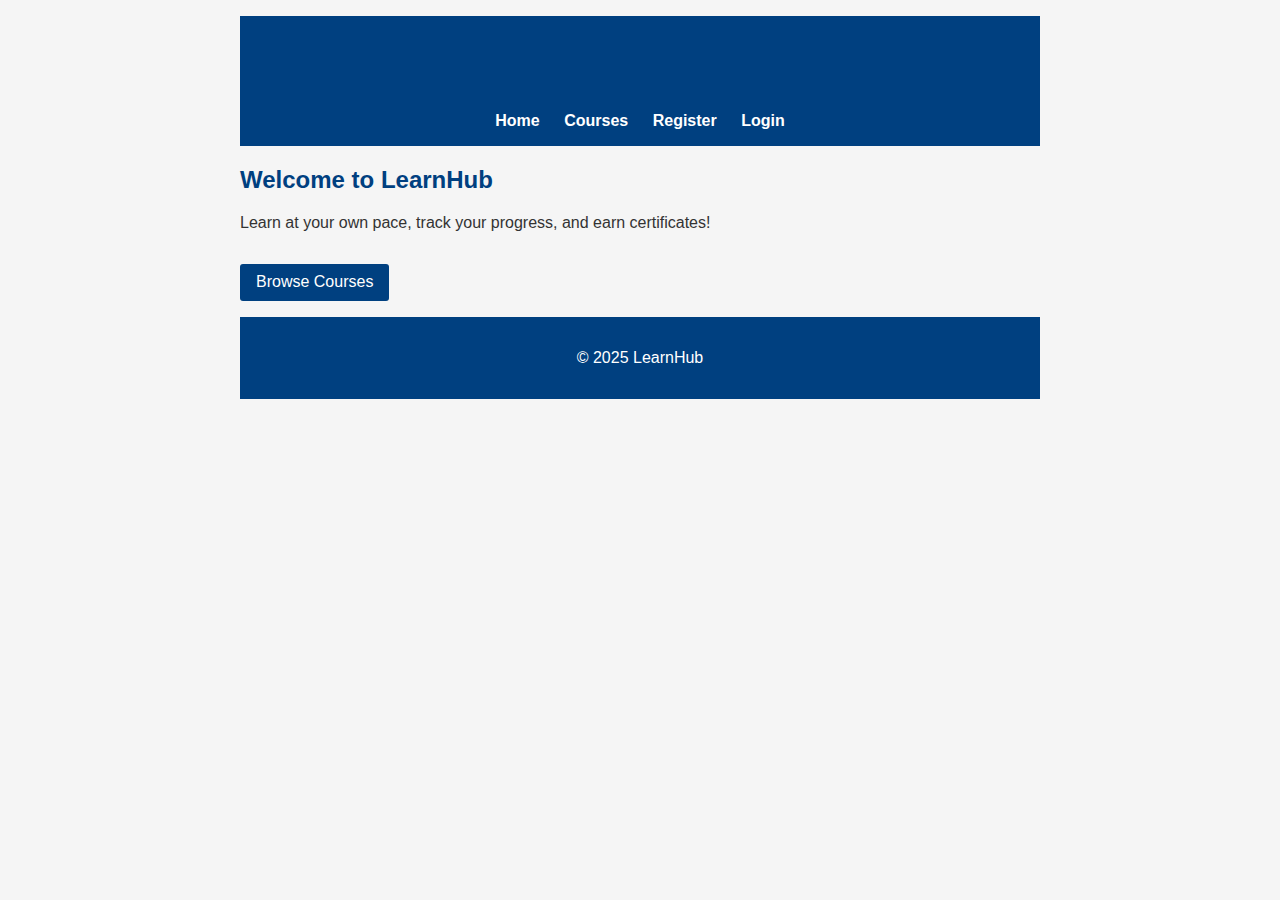
<file: index.html>
<!DOCTYPE html>
<html lang="en">
<head>
  <meta charset="UTF-8" />
  <meta name="viewport" content="width=device-width, initial-scale=1" />
  <title>LearnHub - Home</title>
  <link rel="stylesheet" href="styles.css" />
</head>
<body>
  <header>
    <h1>LearnHub: Your Center for Skill Enhancement</h1>
    <nav>
      <a href="index.html">Home</a>
      <a href="courses.html">Courses</a>
      <a href="register.html">Register</a>
      <a href="login.html">Login</a>
    </nav>
  </header>

  <main>
    <section>
      <h2>Welcome to LearnHub</h2>
      <p>Learn at your own pace, track your progress, and earn certificates!</p>
      <p><a href="courses.html" class="btn">Browse Courses</a></p>
    </section>
  </main>

  <footer>
    <p>&copy; 2025 LearnHub</p>
  </footer>
</body>
</html>
</file>
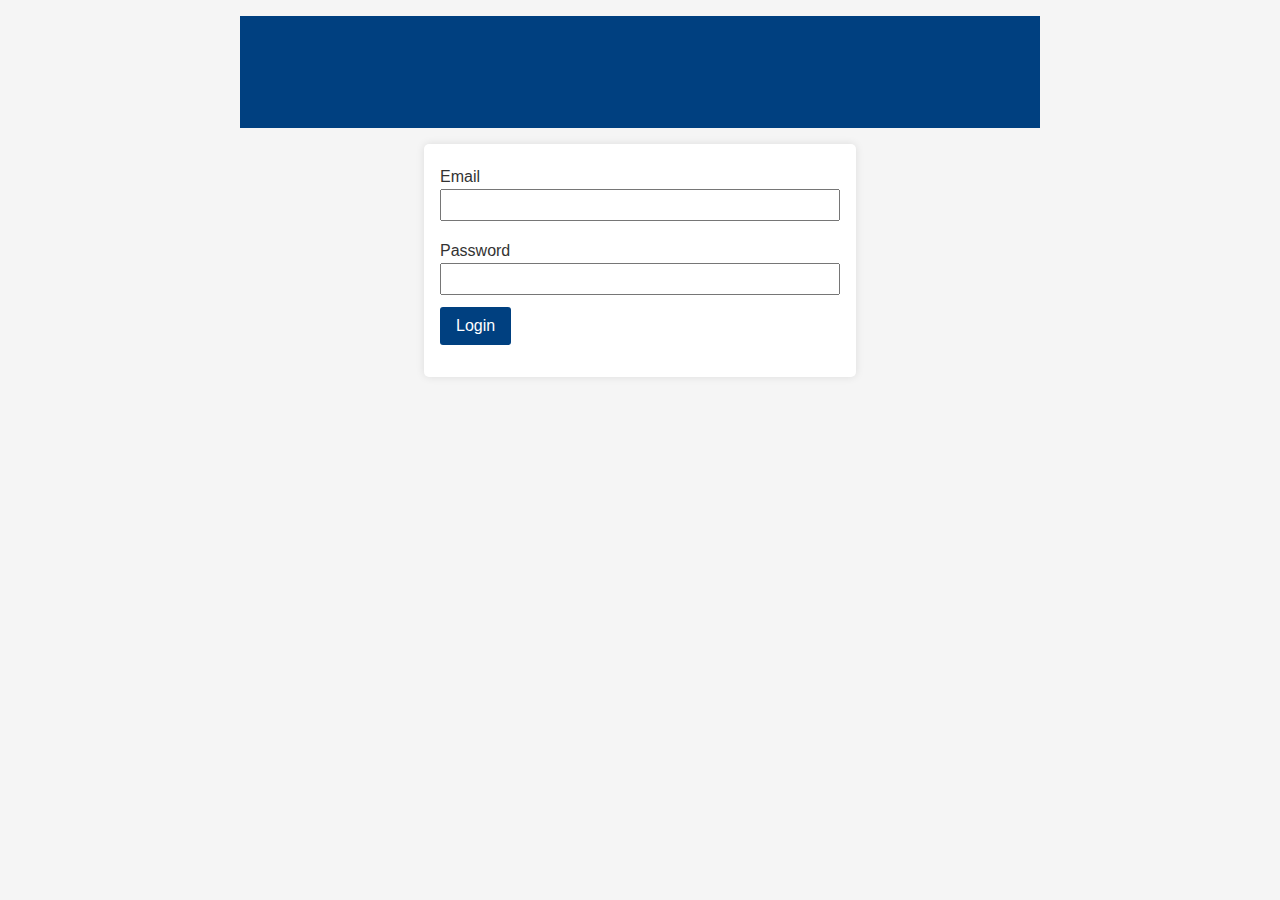
<file: certificate.html>
<!DOCTYPE html>
<html>
<head>
  <title>Certificate</title>
  <link rel="stylesheet" href="styles.css" />
  <script src="script.js" defer></script>
</head>
<body>
  <div class="certificate">
    <h1>Certificate of Completion</h1>
    <p>This certifies that <strong id="certUser"></strong></p>
    <p>has completed the course:</p>
    <h2 id="certCourseName"></h2>
    <p>Date: <span id="certDate"></span></p>
  </div>
</body>
</html>
</file>
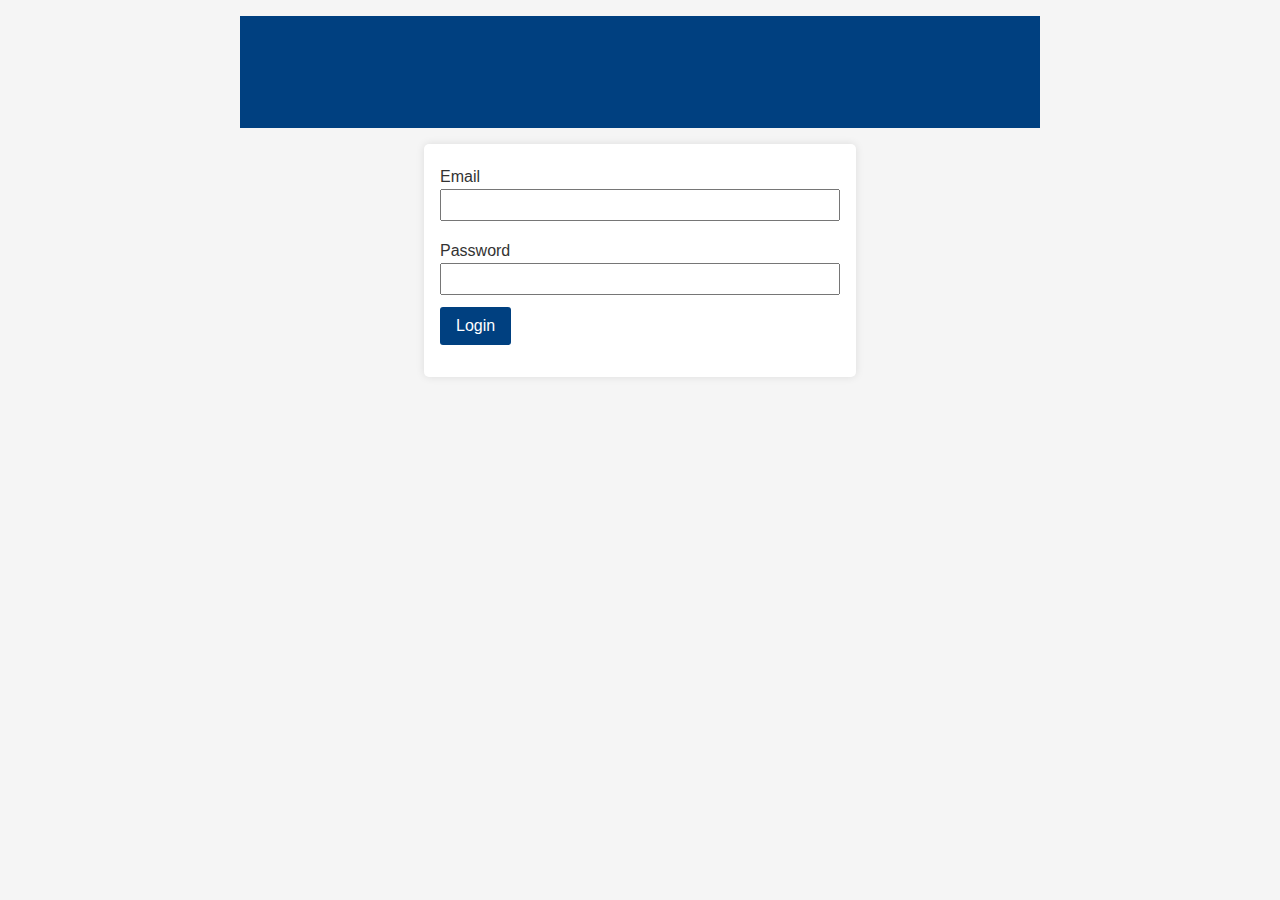
<file: course-details.html>
<!DOCTYPE html>
<html>
<head>
  <title>Course Details</title>
  <link rel="stylesheet" href="styles.css" />
  <script src="script.js" defer></script>
</head>
<body>
  <header><h1 id="courseTitle">Course</h1></header>
  <main>
    <ul id="modulesList"></ul>
    <button id="completeCourseBtn">Mark as Complete</button>
    <p id="completionMessage"></p>
    <a id="certificateLink" class="btn" style="display:none;">View Certificate</a>
  </main>
</body>
</html>
</file>
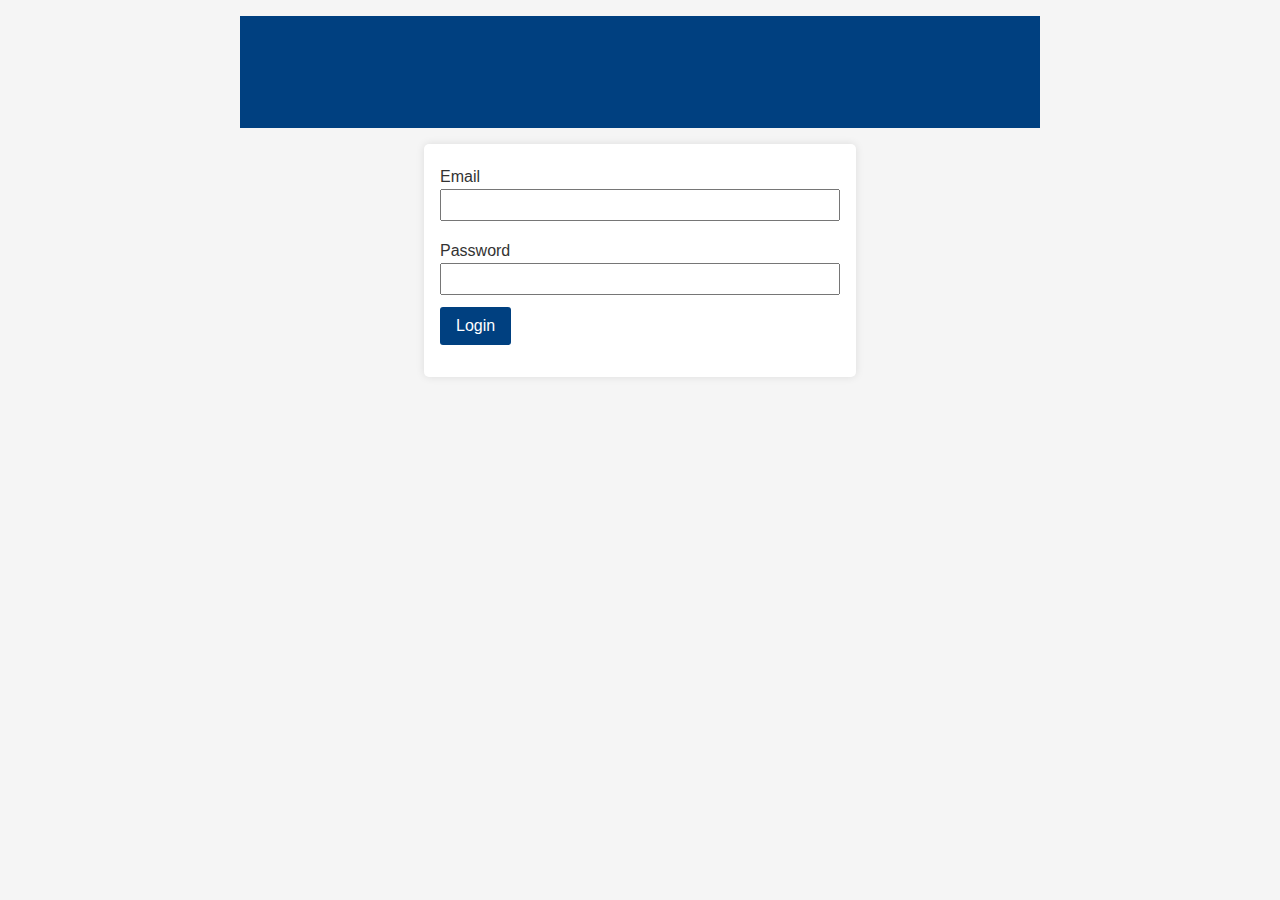
<file: courses.html>
<!DOCTYPE html>
<html>
<head>
  <title>Courses</title>
  <link rel="stylesheet" href="styles.css" />
  <script src="script.js" defer></script>
</head>
<body>
  <header><h1>Courses</h1></header>
  <main id="courseList"></main>
</body>
</html>
</file>
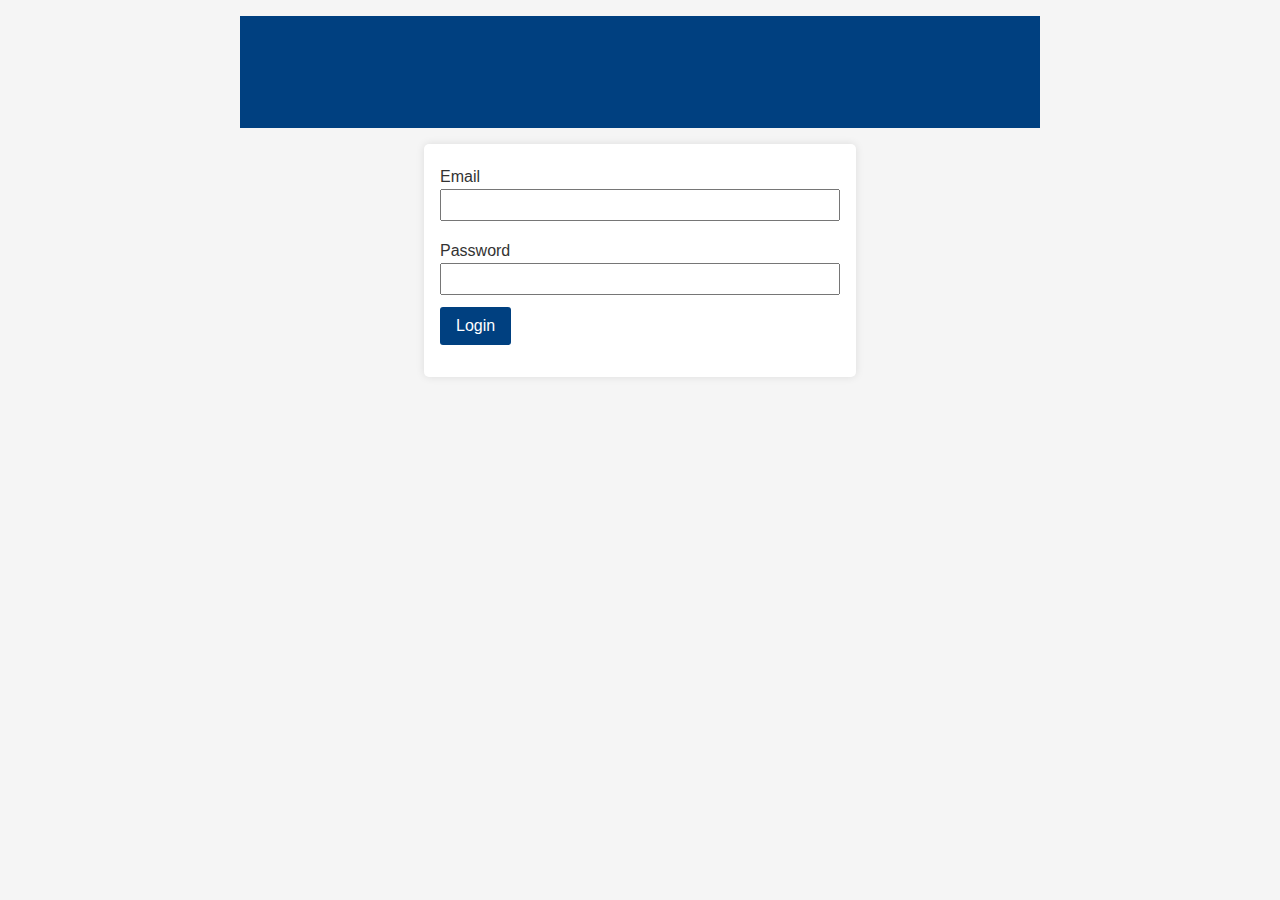
<file: dashboard.html>
<!DOCTYPE html>
<html>
<head>
  <title>Dashboard</title>
  <link rel="stylesheet" href="styles.css" />
  <script src="script.js" defer></script>
</head>
<body>
  <header>
    <h1>My Dashboard</h1>
    <nav>
      <a href="courses.html">Courses</a>
      <a href="login.html">Logout</a>
    </nav>
  </header>
  <main>
    <h2>My Certificates</h2>
    <div id="certificatesContainer"></div>
  </main>
</body>
</html>
</file>
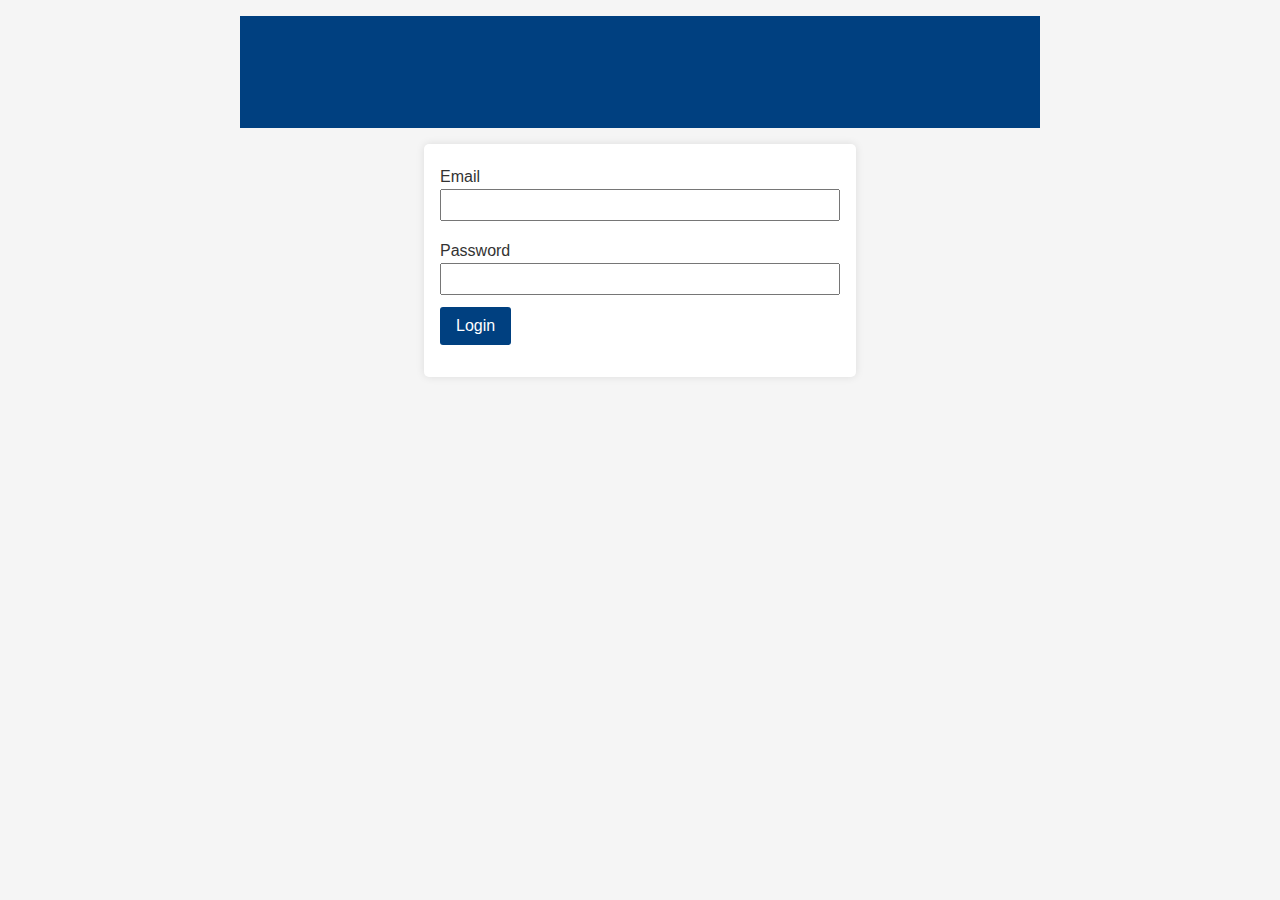
<file: login.html>
<!DOCTYPE html>
<html>
<head>
  <title>Login</title>
  <link rel="stylesheet" href="styles.css" />
  <script src="script.js" defer></script>
</head>
<body>
  <header><h1>Login</h1></header>
  <main>
    <form id="loginForm">
      <label>Email</label><input type="email" id="logEmail" required />
      <label>Password</label><input type="password" id="logPassword" required />
      <button type="submit">Login</button>
      <p id="loginMessage"></p>
    </form>
  </main>
</body>
</html>
</file>
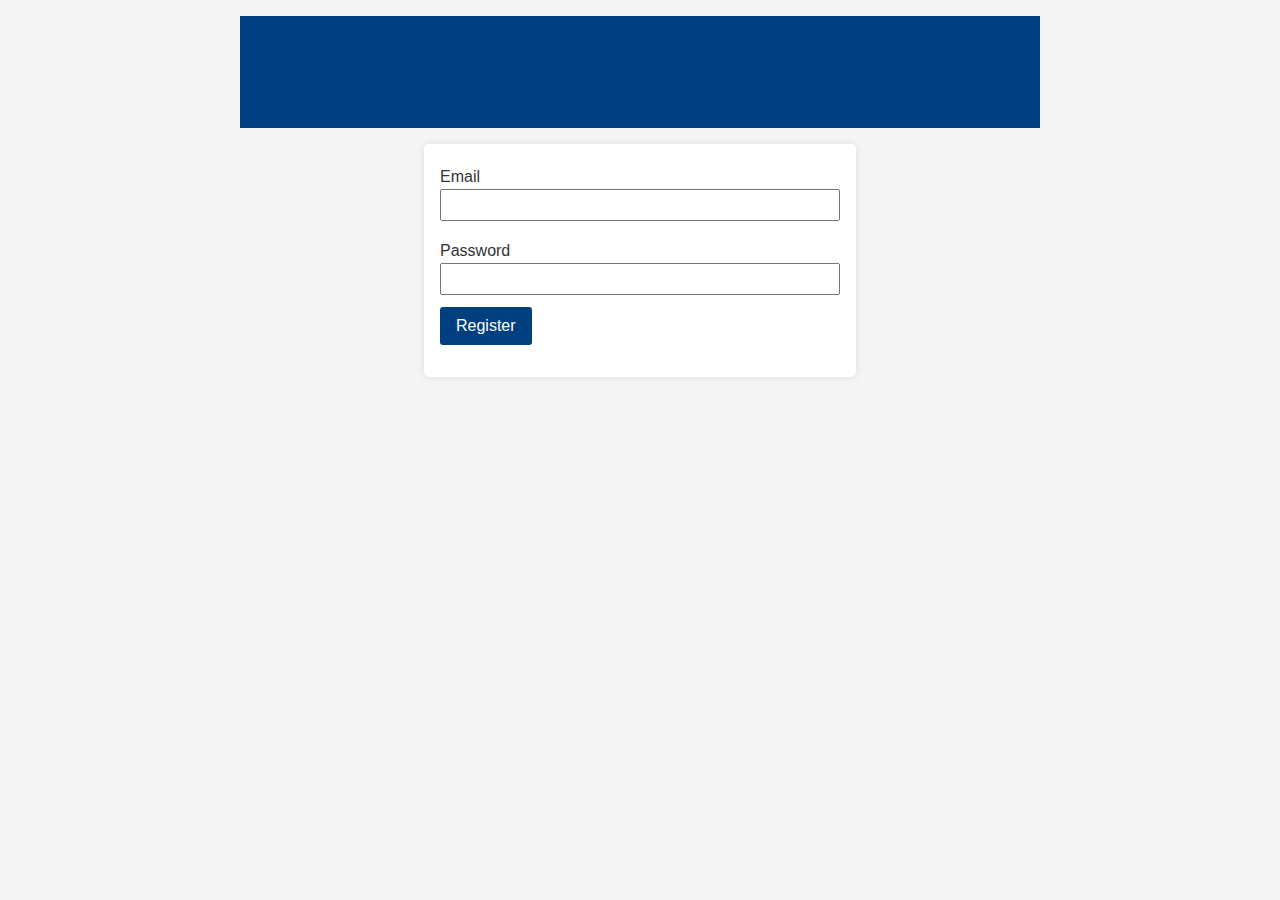
<file: register.html>
<!DOCTYPE html>
<html>
<head>
  <title>Register</title>
  <link rel="stylesheet" href="styles.css" />
  <script src="script.js" defer></script>
</head>
<body>
  <header><h1>Register</h1></header>
  <main>
    <form id="registerForm">
      <label>Email</label><input type="email" id="regEmail" required />
      <label>Password</label><input type="password" id="regPassword" required />
      <button type="submit">Register</button>
      <p id="registerMessage"></p>
    </form>
  </main>
</body>
</html>
</file>
<file: styles.css>
body {
  font-family: Arial, sans-serif;
  max-width: 800px;
  margin: auto;
  padding: 1rem;
  background: #f5f5f5;
  color: #333;
}

header, footer {
  background: #004080;
  color: white;
  padding: 1rem;
  text-align: center;
  margin-bottom: 1rem;
}

nav a {
  color: white;
  margin: 0 10px;
  text-decoration: none;
  font-weight: bold;
}

nav a:hover {
  text-decoration: underline;
}

h1, h2 {
  color: #004080;
}

form {
  background: white;
  padding: 1rem;
  border-radius: 5px;
  box-shadow: 0 0 8px rgba(0,0,0,0.1);
  max-width: 400px;
  margin: auto;
}

label {
  display: block;
  margin: 0.5rem 0 0.2rem;
}

input[type="email"],
input[type="password"] {
  width: 100%;
  padding: 0.4rem;
  margin-bottom: 0.8rem;
  box-sizing: border-box;
}

button {
  background: #004080;
  color: white;
  border: none;
  padding: 0.6rem 1rem;
  cursor: pointer;
  border-radius: 3px;
  font-size: 1rem;
}

button:disabled {
  background: #888;
  cursor: not-allowed;
}

.btn {
  background: #004080;
  color: white;
  padding: 0.6rem 1rem;
  text-decoration: none;
  border-radius: 3px;
  display: inline-block;
  margin-top: 1rem;
}

ul {
  list-style: none;
  padding-left: 0;
}

li {
  margin: 0.5rem 0;
}

.form-container {
  max-width: 400px;
  margin: 2rem auto;
}
</file>
